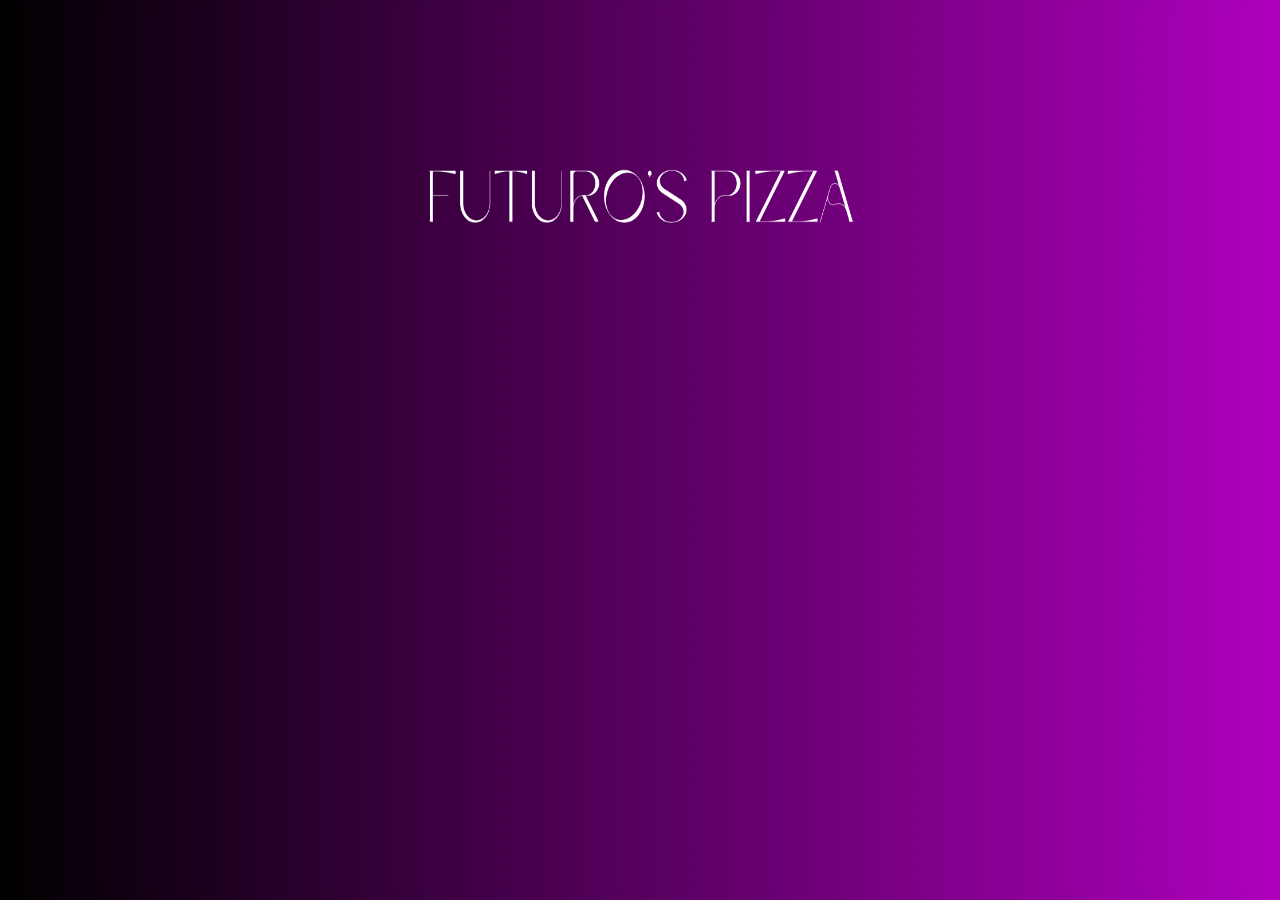
<file: index.html>
<!DOCTYPE html>
<html lang="pt-br">
<head>
    <meta charset="UTF-8">
    <link rel="stylesheet" href="style.css">
    <meta name="viewport" content="width=device-width, initial-scale=1.0">
    <title>project pizza</title>
</head>
<body>
    <img class="fundo" src="imgs/fundo.png">
    <img class="nomepizzaria" src="imgs/nomepizzariaa.png">
    
</body>
</html>
</file>
<file: style.css>
* {
    margin: 0px;
    padding: 0px;
}

.body {
    margin: 0px;
    padding: 0px;
}

.nomepizzaria {
    display: block;
    margin: auto;
    height: 400px;
    width: 550px;
}

.fundo {
    position: absolute;
    z-index: -1;
    width: 100%;
    height: 100%;
}
</file>
